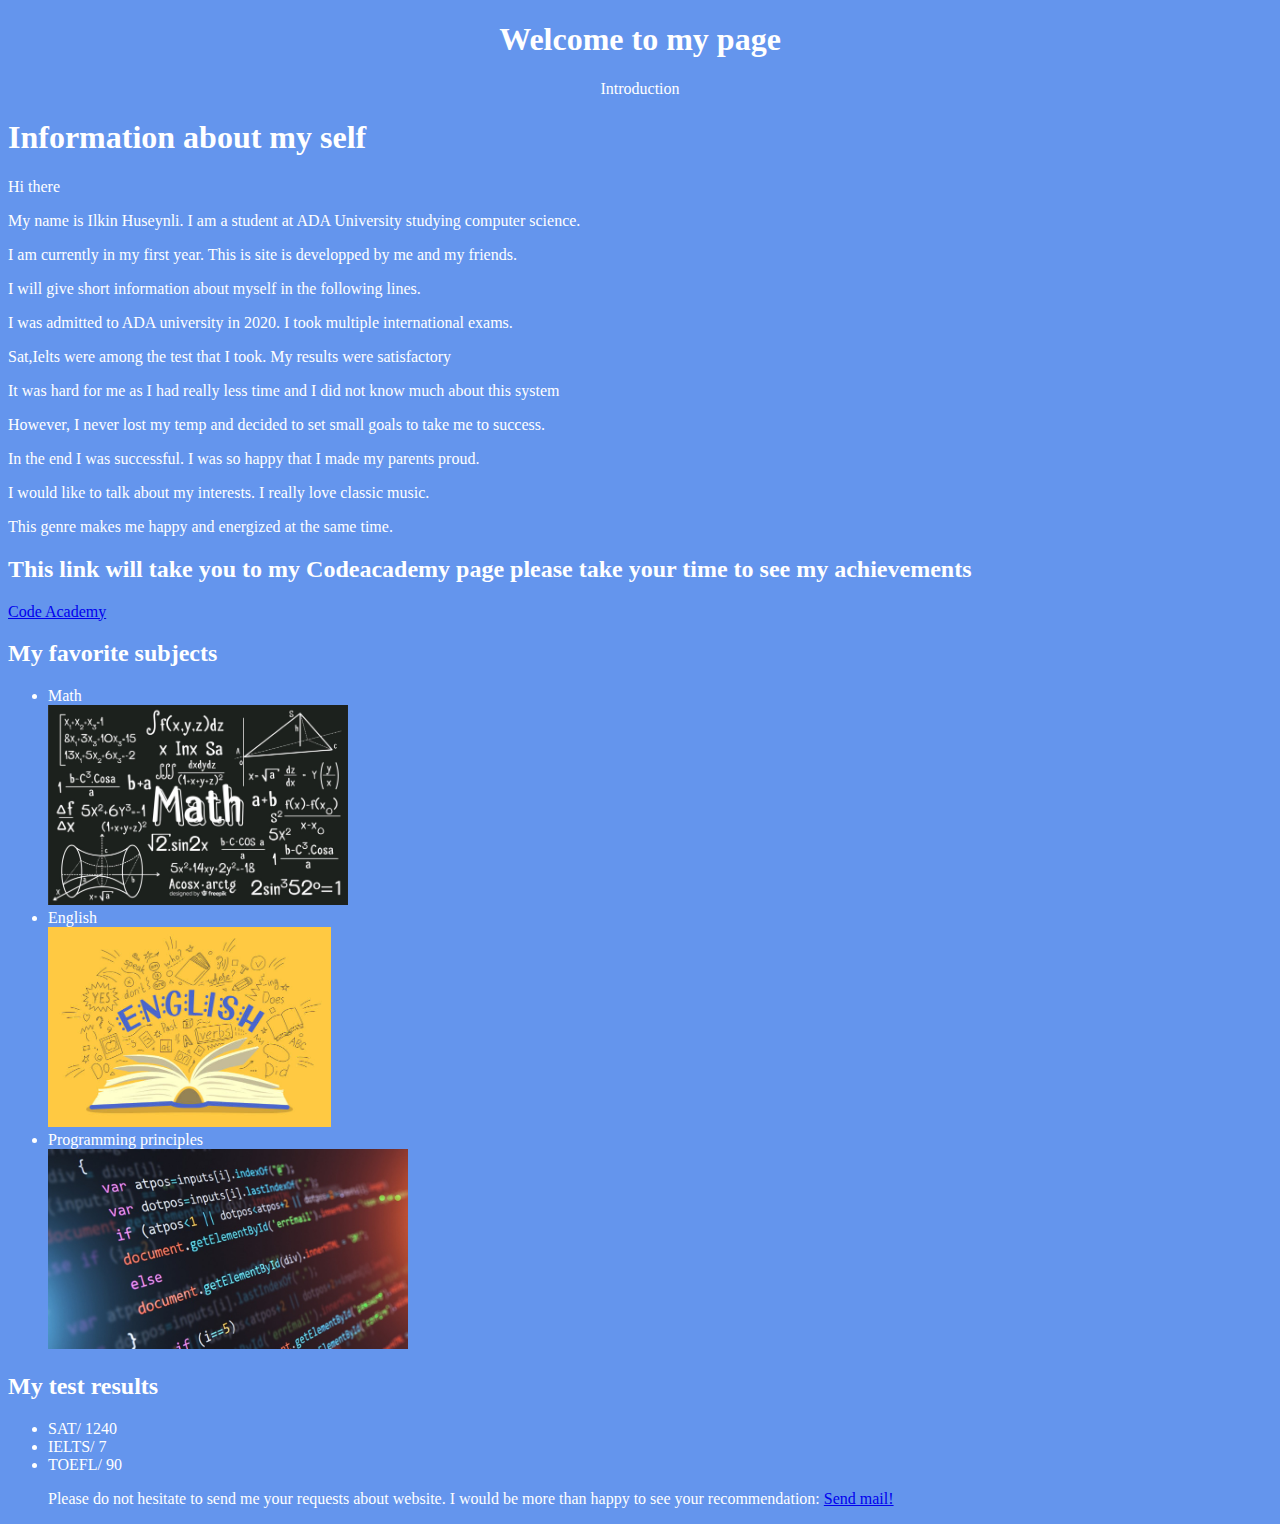
<file: Ilkin.html>
<!doctype html>
<html>
<head>
    <title>Example</title>
</head>
<body style="background-color:cornflowerblue;color:white;">
<h1 style="text-align:center;">Welcome to my page</h1>
<p style="text-align:center;">Introduction</p>
<h1>Information about my self</h1>
Hi there
<p>My name is Ilkin Huseynli. I am a student at ADA University studying computer science.</p>
<p>I am currently in my first year. This is site is developped by me and my friends.</p>
<p>I will give short information about myself in the following lines.</p>
<p>I was admitted to ADA university in 2020. I took multiple international exams.</p>
<p>Sat,Ielts were among the test that I took. My results were satisfactory</p>
<p>It was hard for me as I had really less time and I did not know much about this system</p>
<p>However, I never lost my temp and decided to set small goals to take me to success.</p>
<p>In the end I was successful. I was so happy that I made my parents proud.</p>
<p>I would like to talk about my interests. I really love classic music.</p>
<p>This genre makes me happy and energized at the same time.</p>
<p></p>

<h2>This link will take you to my Codeacademy page please take your time to see my achievements</h2>
<a href="https://www.codecademy.com/profiles/IlkinHuseynli">Code Academy</a>
<h2>My favorite subjects</h2>
<ul>
    <li>Math</li>
    <img style="height: 200px" src="resorces/img/39e04f52-b7c6-4501-a684-b7c7d6ee37ae.jpg" alt="">
    <li>English</li>
    <img style="height: 200px" src="resorces/img/eng.jpg" alt="">
    <li>Programming principles</li>
    <img style="height: 200px" src="resorces/img/prin.jpg" alt="">

</ul>
<h2>My test results</h2>
<ul>
    <li>SAT/ 1240</li>

    <li>IELTS/ 7</li>
    <li>TOEFL/ 90</li>
    <p>
        Please do not hesitate to send me your requests about website. I would be more than happy to see your recommendation:
        <a href="mailto:ihuseynli15522@ada.edu.az?cc=7ilkin7@gmail.com&&subject=Recomendations for website&body=Fi this and your website will be magnificient" target="_top">Send mail!</a>
    </p>

</ul>

</body>
</html>
</file>
